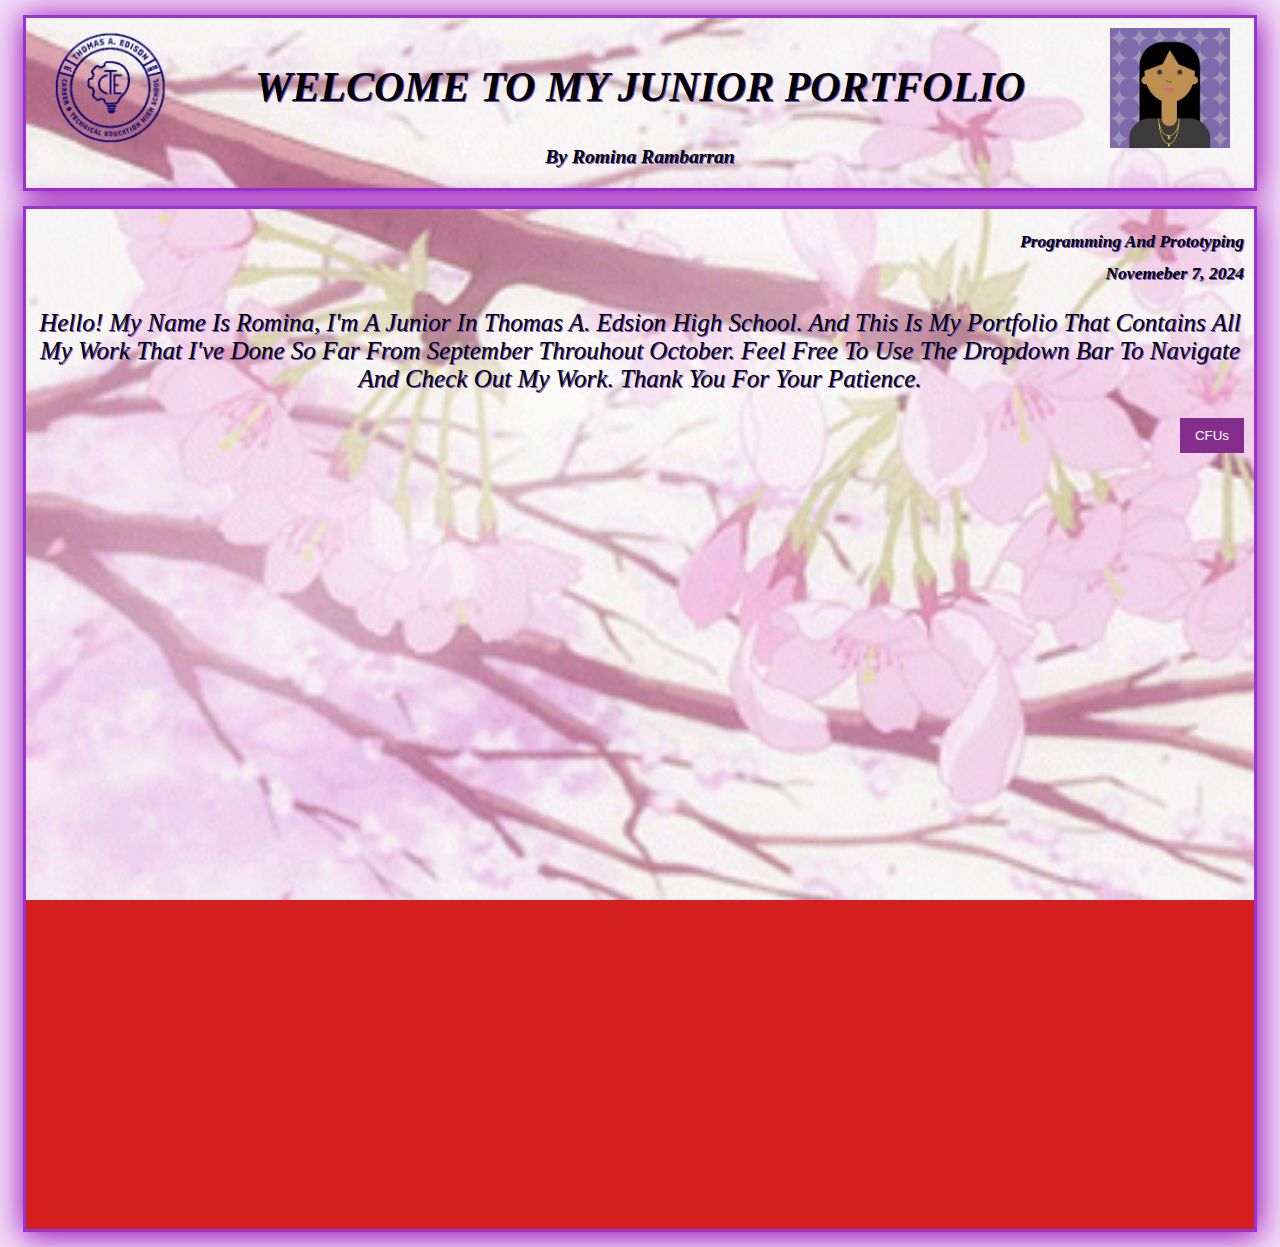
<file: index.html>
<!DOCTYPE html>
<html>
<head>
  <meta charset="utf-8">
  <meta name="viewport" content="width=device-width">
  <link href="style.css" rel="stylesheet" type="text/css" />
       <link href="favicon.png" rel="icon" type="favicon">
</head>
<body>
  <div class="banner">
     <img src="edison.png" id="logo">
     <img src="SELF.jpg" id="logo2">
  <h2 align="center">WELCOME TO MY JUNIOR PORTFOLIO</h2>
  <h1 align="center">By Romina Rambarran</h1>
   </div>
  <div class="container">
  <h1>Programming And Prototyping</h1>
  <h1>Novemeber 7, 2024</h1> 
    <center>
      <p>Hello! my name is Romina, I'm a junior in Thomas A. Edsion High School.
        And this is my Portfolio that contains all my work that I've done so far from September throuhout October. Feel free to 
        use the dropdown bar to navigate and check out my work. Thank you for your patience.</p>
    </center>
    <left>
   <div class="dropdown">
    <button>CFUs</button>
    <div class="content">
       <a href="html/cfu1.html">CFU 1</a>
       <a href="html/cfu2.html">CFU 2</a>
       <a href="html/cfu3.html">CFU 3</a>
       <a href="html/cfu4.html">CFU 4</a>
       <a href="html/cfu5.html">CFU 5</a>
       <a href="html/cfu6.html">CFU 6</a>
       <a href="html/cfu7.html">CFU 7</a>
       <a href="html/cfu8.html">CFU 8</a>
       <a href="html/cfu9.html">CFU 9</a>
       <a href="html/cfu10.html">CFU 10</a>
       <a href="html/cfu11.html">CFU 11</a>
       <a href="html/cfu12.html">CFU 12</a>
      </left>
    </div>
  </div>
</body>
</html>
</file>
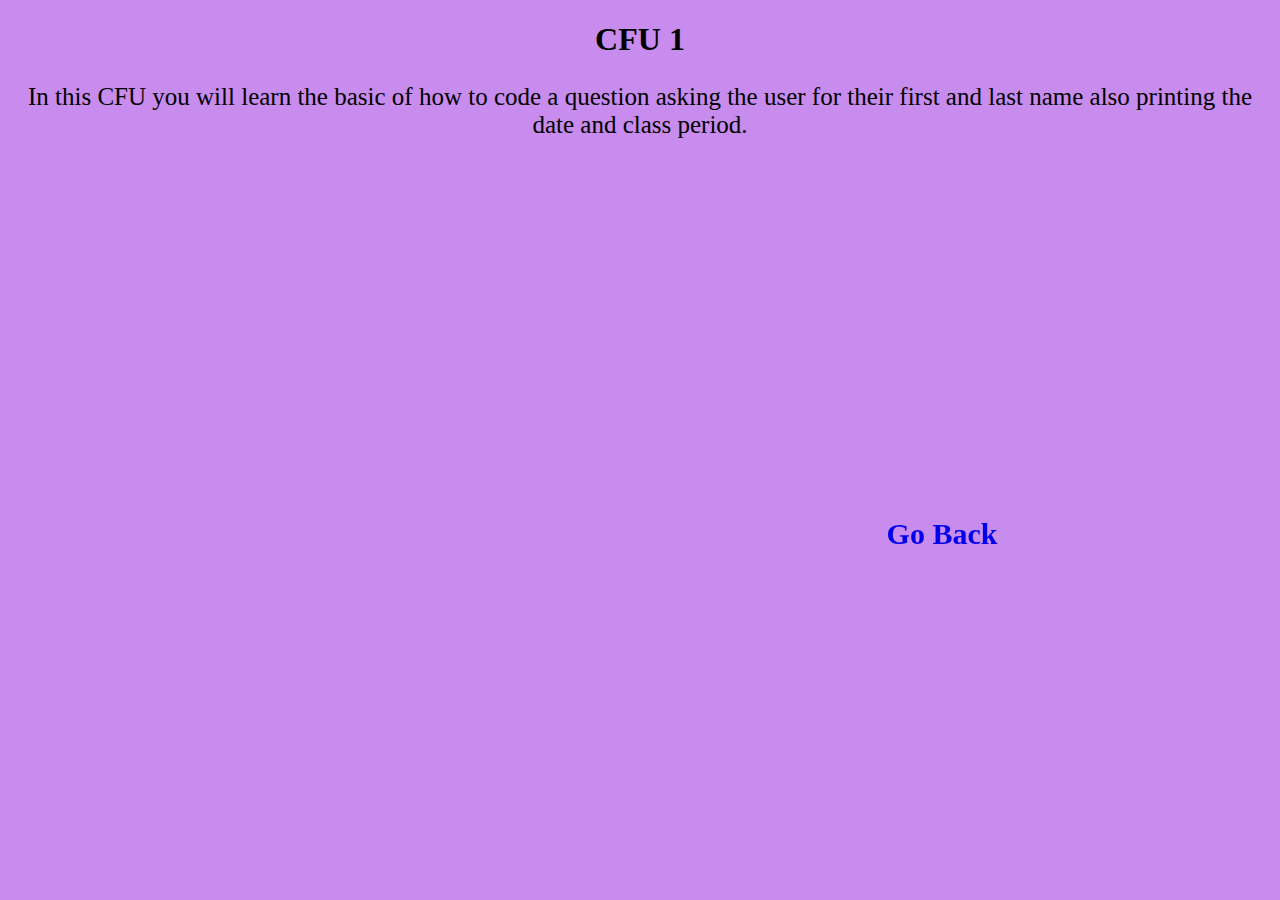
<file: html/cfu1.html>
<!DOCTYPE html>
<html>
  <head>
     <meta charset="utf-8">
  <meta name="viewport" content="width=device-width">
    <link rel="stylesheet" href="../mystyle.css">
    <link href="favicon.png" rel="icon" type="favicon">
  </head>
  <body>
    <center>
    <h1>CFU 1</h1>
    <p>In this CFU you will learn the basic of how to code a question asking the user for their first and last name also printing the date and class period.</p>
    <iframe width="600" height="380" style="border: 0px;" src="https://py3.codeskulptor.org/#user309_yOsYTo0172mfCEr.py"></iframe>
      <a href="../index.html">Go Back</a>
     </center> 
  </body>
</html>
</file>
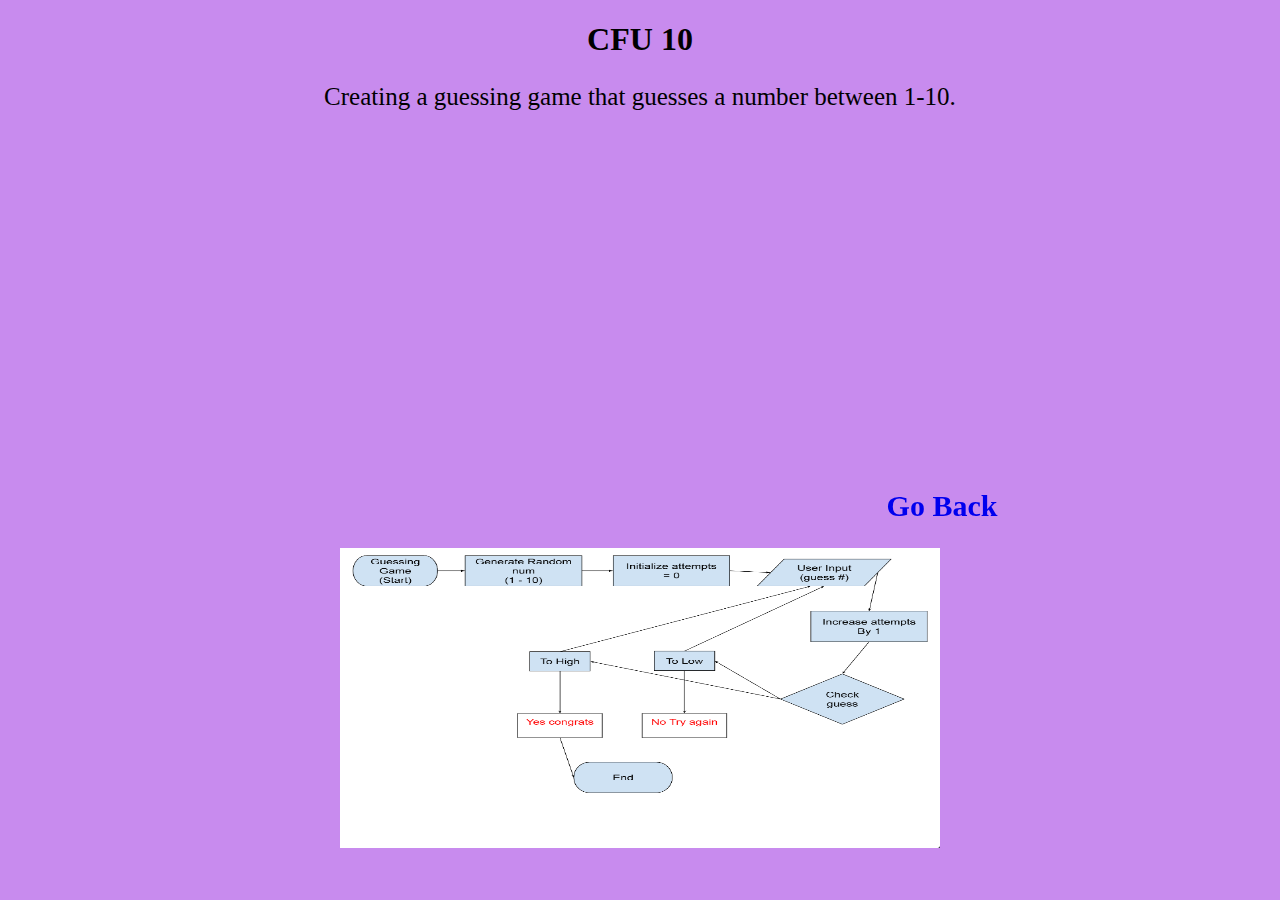
<file: html/cfu10.html>
<!DOCTYPE html>
<html>
  <head>
    <link rel="stylesheet" href="../mystyle.css">
    <link href="favicon.png" rel="icon" type="favicon">
  </head>
  <body>
    <center>
    <h1>CFU 10</h1>
    <p>Creating a guessing game that guesses a number between 1-10.</p>
     <iframe width="600" height="380" style="border: 0px;" src="https://py3.codeskulptor.org/#user309_bu3lsgCpthn6zHz.py"></iframe>
      <a href="../index.html">Go Back</a>
    <img src="../images/cfu10.png"
         alt="CFU 10">
      </center>
  </body>
</html>
</file>
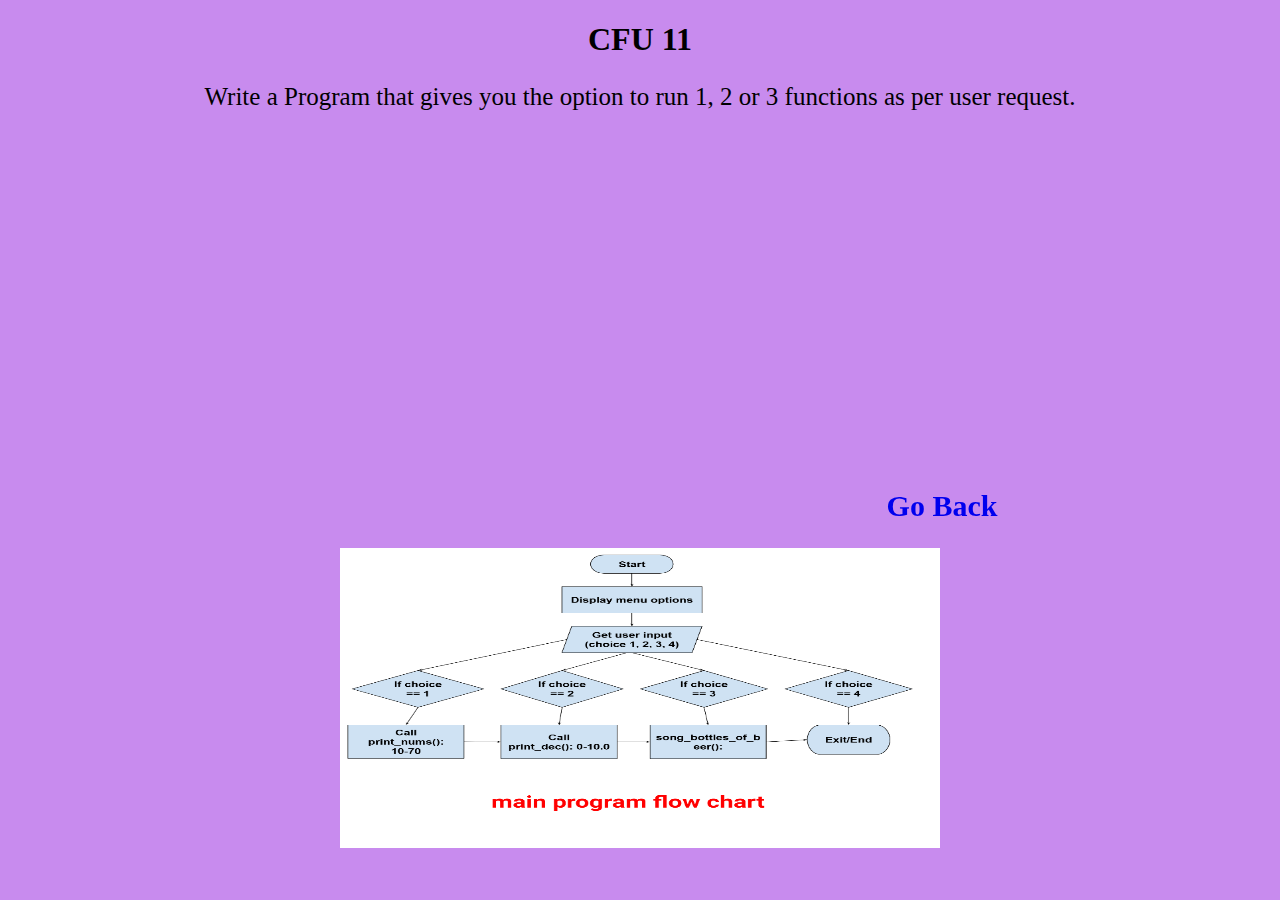
<file: html/cfu11.html>
<!DOCTYPE html>
<html>
  <head>
     <meta charset="utf-8">
  <meta name="viewport" content="width=device-width">
    <link rel="stylesheet" href="../mystyle.css">
    <link href="favicon.png" rel="icon" type="favicon">
  </head>
  <body>
    <center>
    <h1>CFU 11</h1>
    <p>Write a Program that gives you the option to run 1, 2 or 3 functions as per user request.</p>
    <iframe width="600" height="380" style="border: 0px;" src="https://py3.codeskulptor.org/#user309_9IZSRddahPpQj73.py"></iframe>
      <a href="../index.html">Go Back</a>
    <img src="../images/cfu11.png"
         alt="CFU 11">
      </center>
  </body>
</html>
</file>
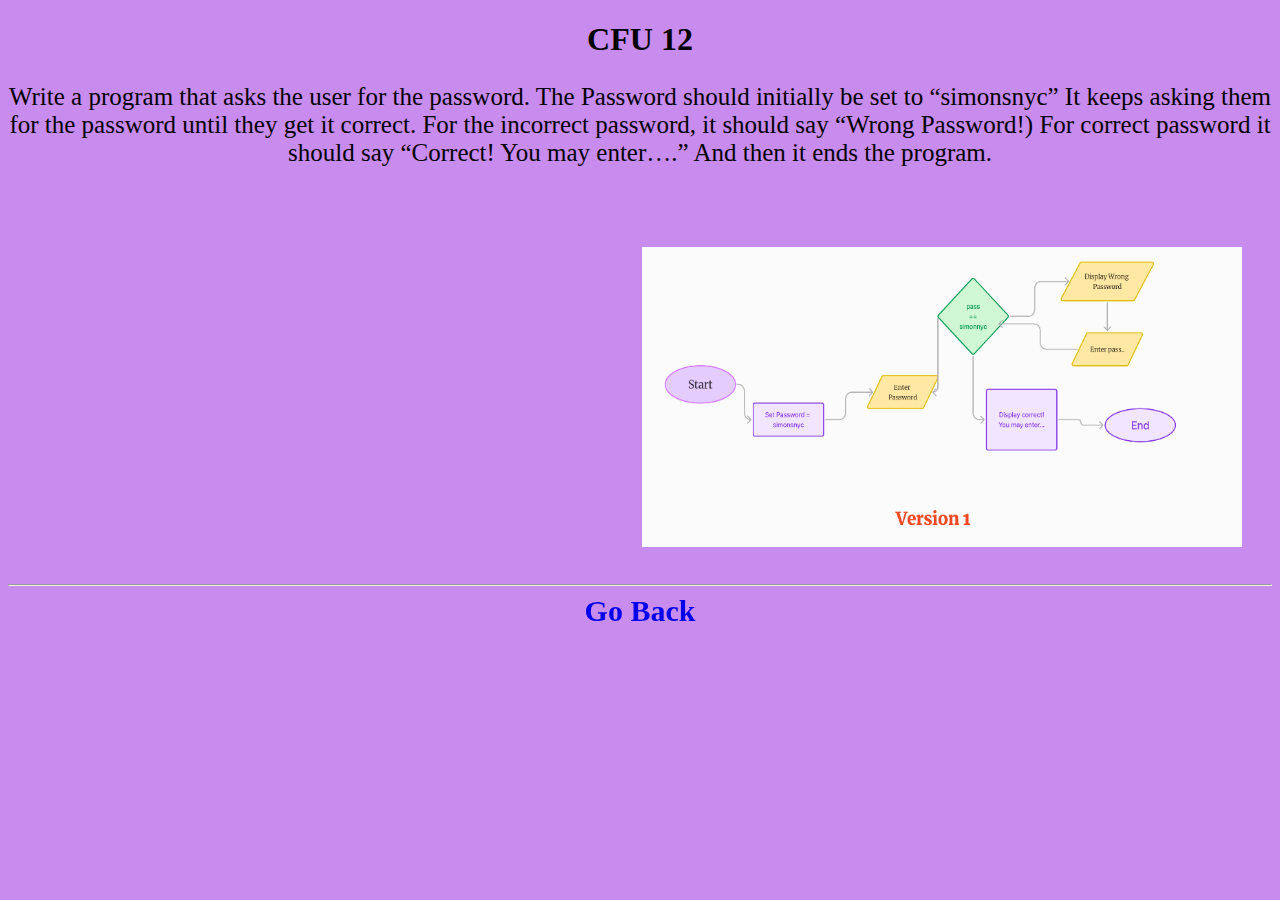
<file: html/cfu12.html>
<!DOCTYPE html>
<html>
  <head>
     <meta charset="utf-8">
  <meta name="viewport" content="width=device-width">
    <link rel="stylesheet" href="../mystyle.css">
    <link href="favicon.png" rel="icon" type="favicon">
  </head>
  <body>
    <center>
    <h1>CFU 12</h1>
    <p>Write a program that asks the user for the password.
     The Password should initially be set to “simonsnyc”
     It keeps asking them for the password until they get it correct.
     For the incorrect password, it should say “Wrong Password!)
     For correct password it should say “Correct! You may enter….”
     And then it ends the program.</p>
     <iframe width="600" height="380" style="border: 0px;" src="https://py3.codeskulptor.org/#user309_GlXwW0oaAYtKdWv.py"></iframe>
     <img src="../images/cfu12.png"
    <img src="../images/cfu122.png"
         alt="CFU 12">
      <hr>
      <a href="../index.html">Go Back</a>
    </hr>
      </center>
  </body>
</html>
</file>
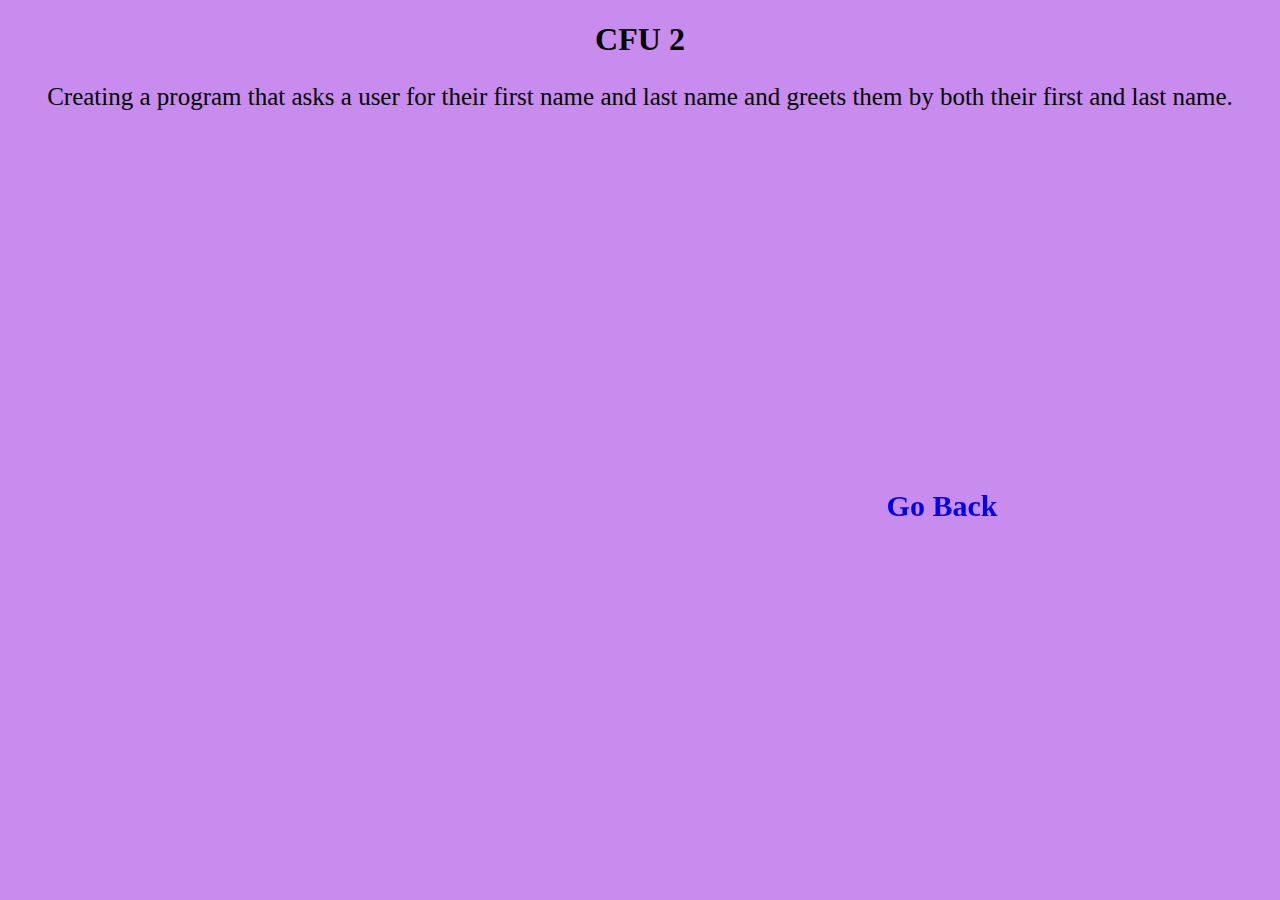
<file: html/cfu2.html>
<!DOCTYPE html>
<html>
  <head>
     <meta charset="utf-8">
  <meta name="viewport" content="width=device-width">
    <link rel="stylesheet" href="../mystyle.css">
    <link href="favicon.png" rel="icon" type="favicon">
  </head>
  <body>
    <center>
    <h1>CFU 2</h1>
    <p>Creating a program that asks a user for their first name and last name and greets them by both their first and last name.</p>
     <iframe width="600" height="380" style="border: 0px;" src="https://py3.codeskulptor.org/#user309_GQXiVn59t9EZut8.py"></iframe>
      <a href="../index.html">Go Back</a>
     </center>  
  </body>
</html>
</file>
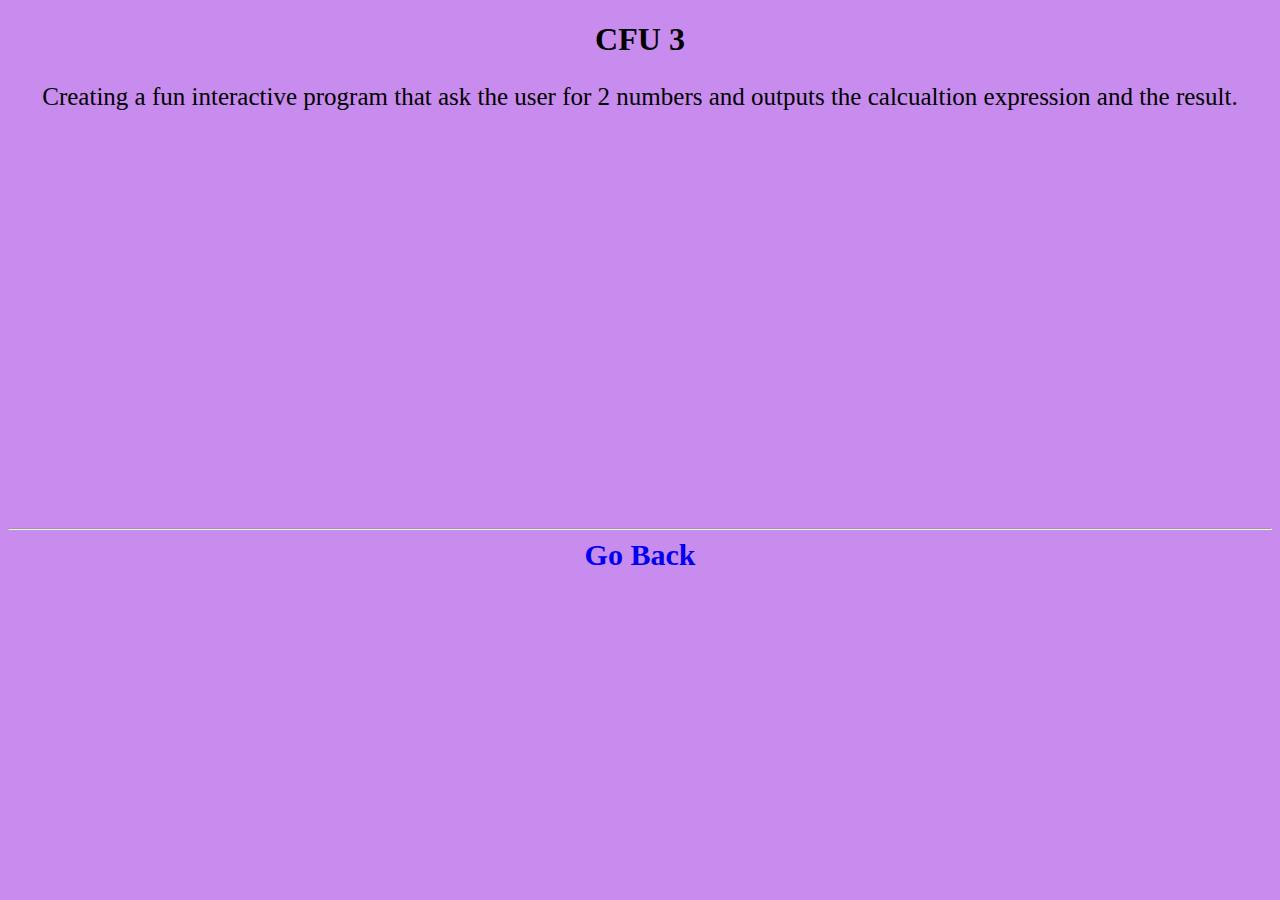
<file: html/cfu3.html>
<!DOCTYPE html>
<html>
  <head>
     <meta charset="utf-8">
  <meta name="viewport" content="width=device-width">
    <link rel="stylesheet" href="../mystyle.css">
   <link href="favicon.png" rel="icon" type="favicon">
  </head>
  <body>
    <center>
    <h1>CFU 3</h1>
    <p>Creating a fun interactive program that ask the user for 2 numbers and outputs the calcualtion expression and the result.</p>
     <iframe width="600" height="380" style="border: 0px;" src="https://py3.codeskulptor.org/#user309_sgYn27eZa1uUu0Y.py"></iframe>
     <hr>
      <a href="../index.html">Go Back</a>
    </hr>
   </center>   
  </body>
</html>
</file>
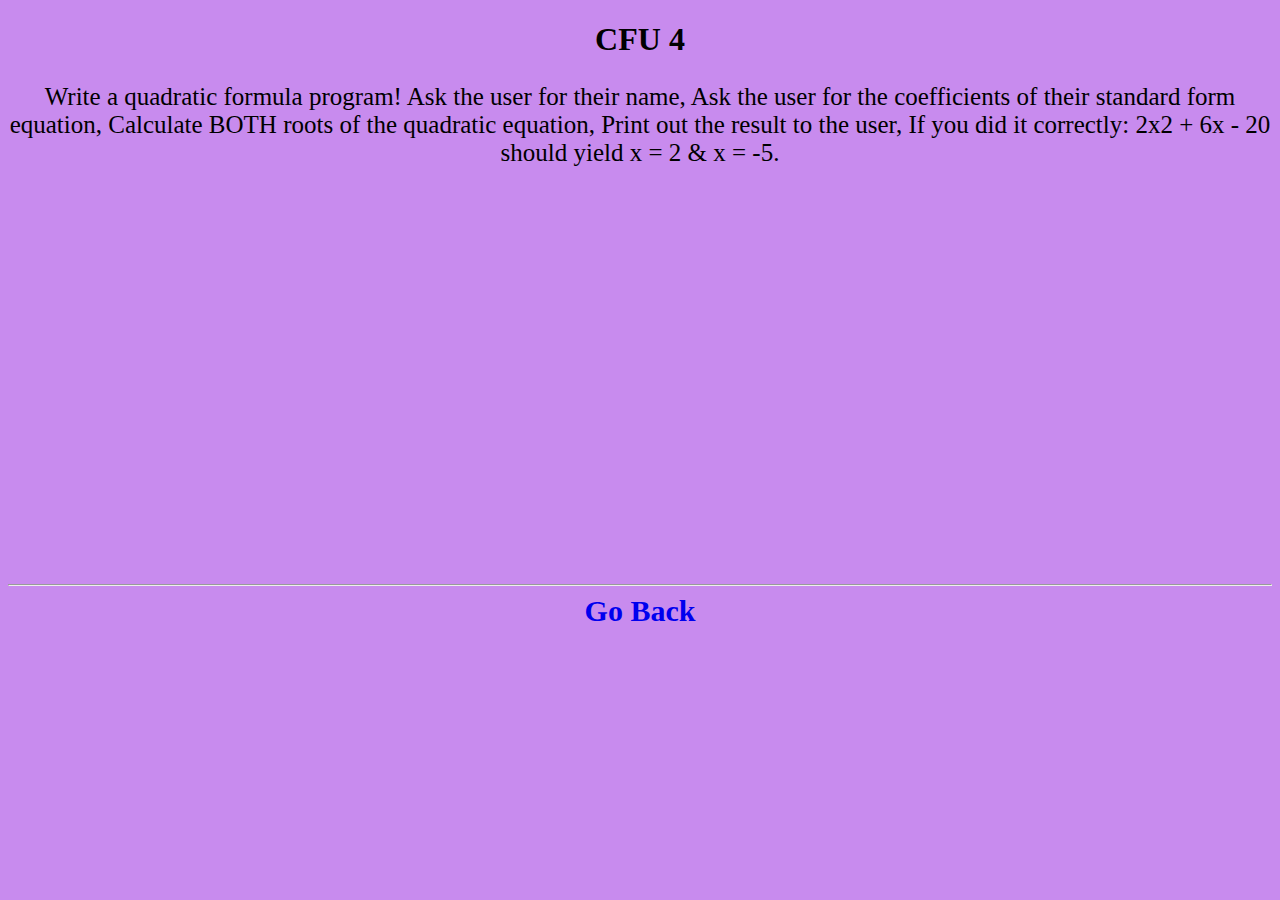
<file: html/cfu4.html>
<!DOCTYPE html>
<html>
  <head>
     <meta charset="utf-8">
  <meta name="viewport" content="width=device-width">
    <link rel="stylesheet" href="../mystyle.css">
    <link href="favicon.png" rel="icon" type="favicon">
  </head>
  <body>
    <center>
    <h1>CFU 4</h1>
    <p>Write a quadratic formula program! Ask the user for their name, Ask the user for the coefficients of their standard form equation, 
      Calculate BOTH roots of the quadratic equation, Print out the result to the user, If you did it correctly:  2x2 + 6x - 20 should yield x = 2 & x = -5.</p>
    <iframe width="600" height="380" style="border: 0px;" src="https://py3.codeskulptor.org/#user309_pdGwbEOnYxqNchE.py"></iframe>
    <hr>
      <a href="../index.html">Go Back</a>
    </hr>
      </center>  
  </body>
</html>
</file>
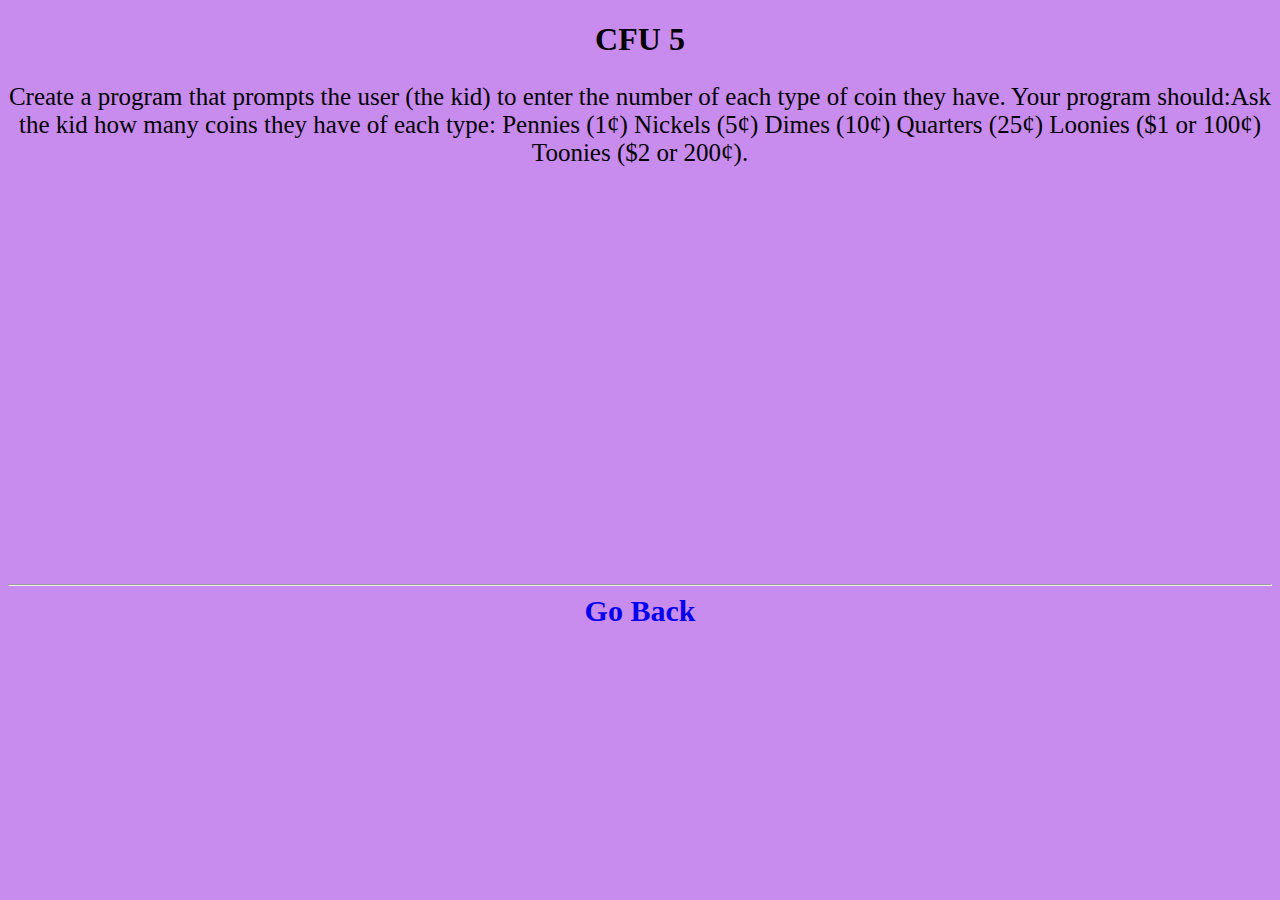
<file: html/cfu5.html>
<!DOCTYPE html>
<html>
  <head>
     <meta charset="utf-8">
  <meta name="viewport" content="width=device-width">
    <link rel="stylesheet" href="../mystyle.css">
    <link href="favicon.png" rel="icon" type="favicon">
  </head>
  <body>
    <center>
    <h1>CFU 5</h1>
    <p> Create a program that prompts the user (the kid) to enter the number of each type of coin they have. Your program should:Ask the kid how many coins they have of each type:
Pennies (1¢)
Nickels (5¢)
Dimes (10¢)
Quarters (25¢)
Loonies ($1 or 100¢)
Toonies ($2 or 200¢).</p>
     <iframe width="600" height="380" style="border: 0px;" src="https://py3.codeskulptor.org/#user309_FAhA5acOaKMI7kz.py"></iframe>
     <hr>
      <a href="../index.html">Go Back</a>
    </hr>
       </center>  
  </body>
</html>
</file>
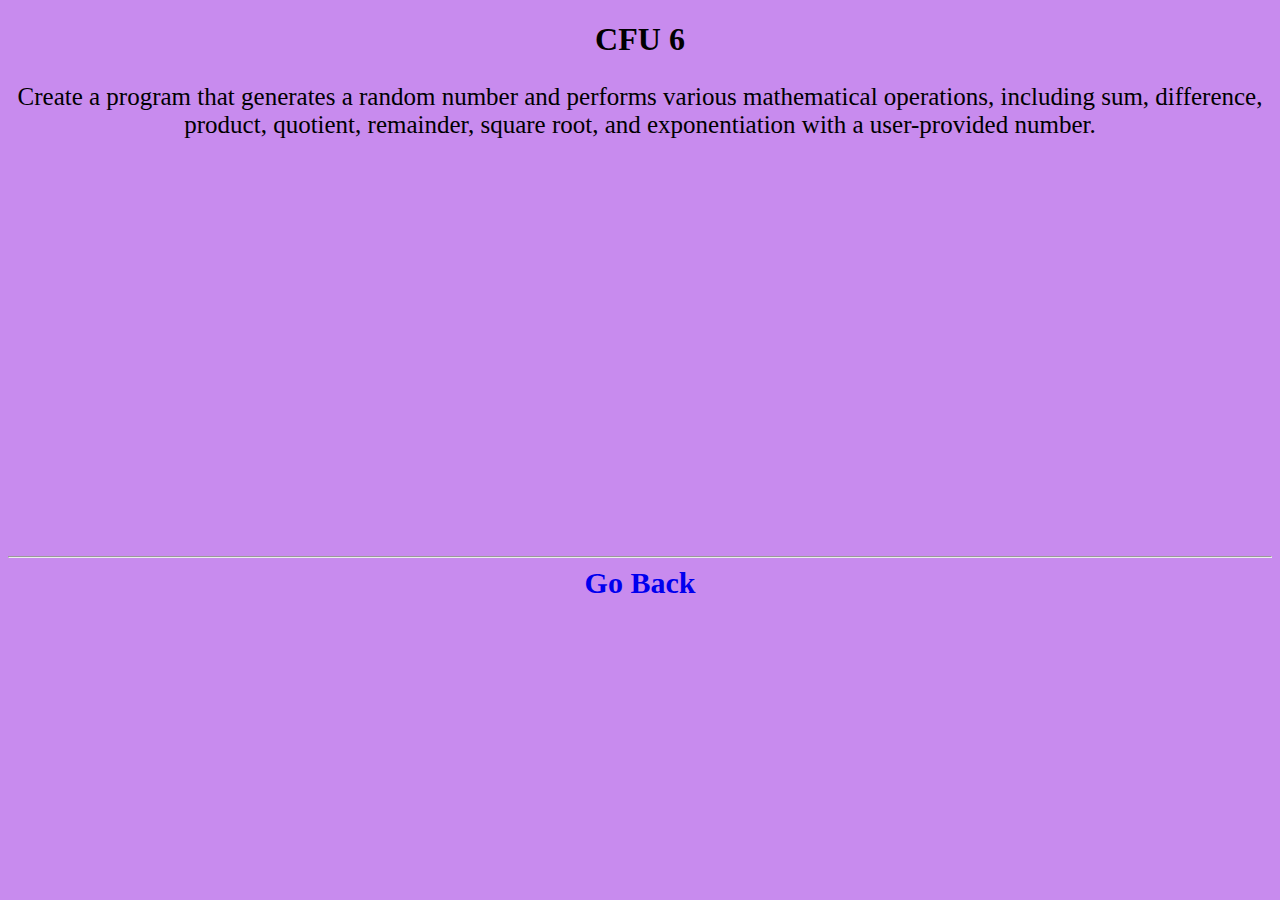
<file: html/cfu6.html>
<!DOCTYPE html>
<html>
  <head>
     <meta charset="utf-8">
  <meta name="viewport" content="width=device-width">
    <link rel="stylesheet" href="../mystyle.css">
    <link href="favicon.png" rel="icon" type="favicon">
  </head>
  <body>
    <center>
    <h1>CFU 6</h1>
    <p>Create a program that generates a random number and performs various mathematical operations, including sum, difference, product, quotient, remainder, square root, and exponentiation with a user-provided number.</p>
   <iframe width="600" height="380" style="border: 0px;" src="https://py3.codeskulptor.org/#user309_mCPJ0ixY23IoHXs.py"></iframe>
      <hr>
      <a href="../index.html">Go Back</a>
    </hr>
     </center>
  </body>
</html>
</file>
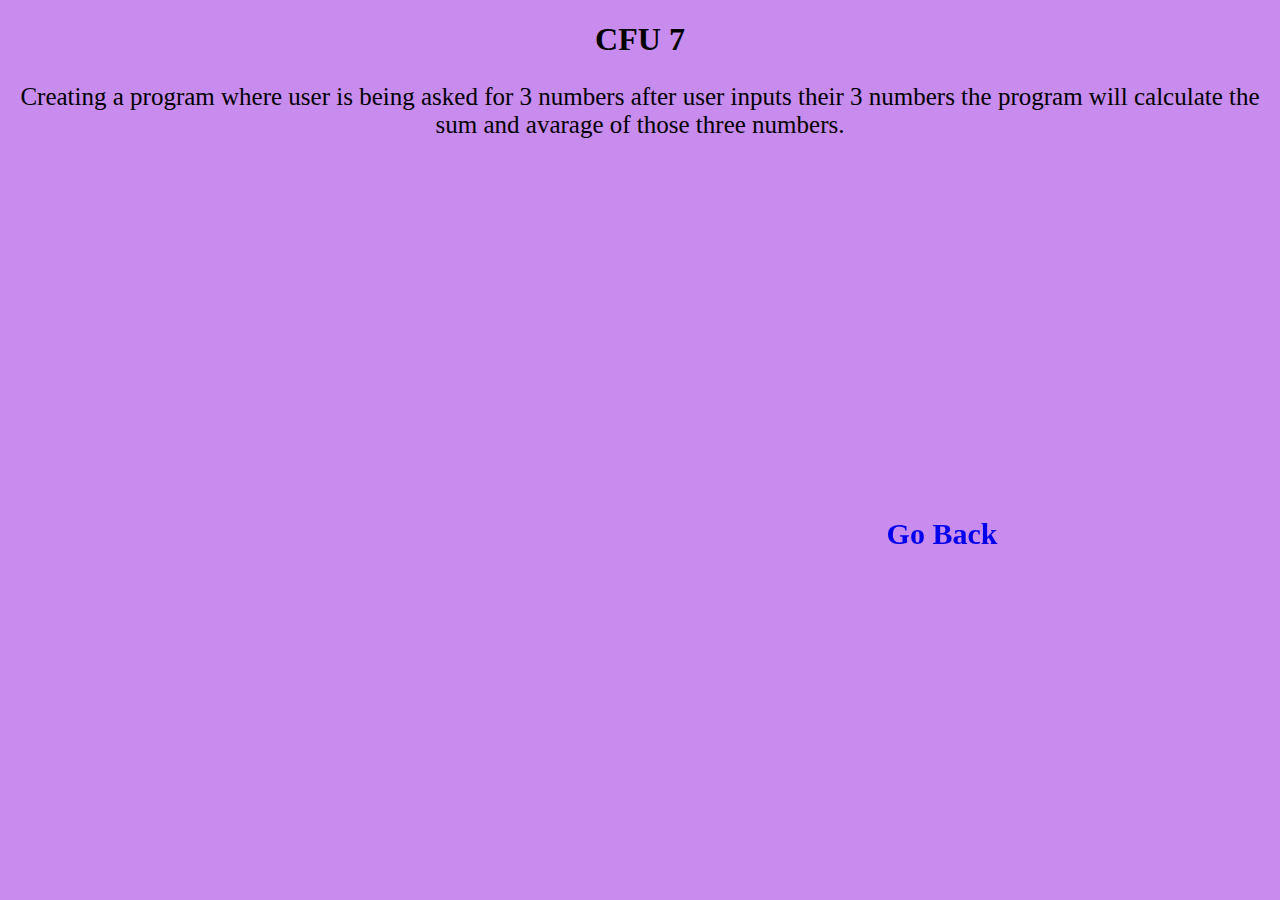
<file: html/cfu7.html>
<!DOCTYPE html>
<html>
  <head>
     <meta charset="utf-8">
  <meta name="viewport" content="width=device-width">
    <link rel="stylesheet" href="../mystyle.css">
  <link href="favicon.png" rel="icon" type="favicon">
  </head>
  <body>
    <center>
    <h1>CFU 7</h1>
      <p>Creating a program where user is being asked for 3 numbers after user inputs their 3 numbers the program will calculate the sum and avarage of those three numbers.</p>
    <iframe width="600" height="380" style="border: 0px;" src="https://py3.codeskulptor.org/#user309_oJUxkIhwfPTPzLj.py"></iframe>
      <a href="../index.html">Go Back</a>
      </center>   
  </body>
</html>
</file>
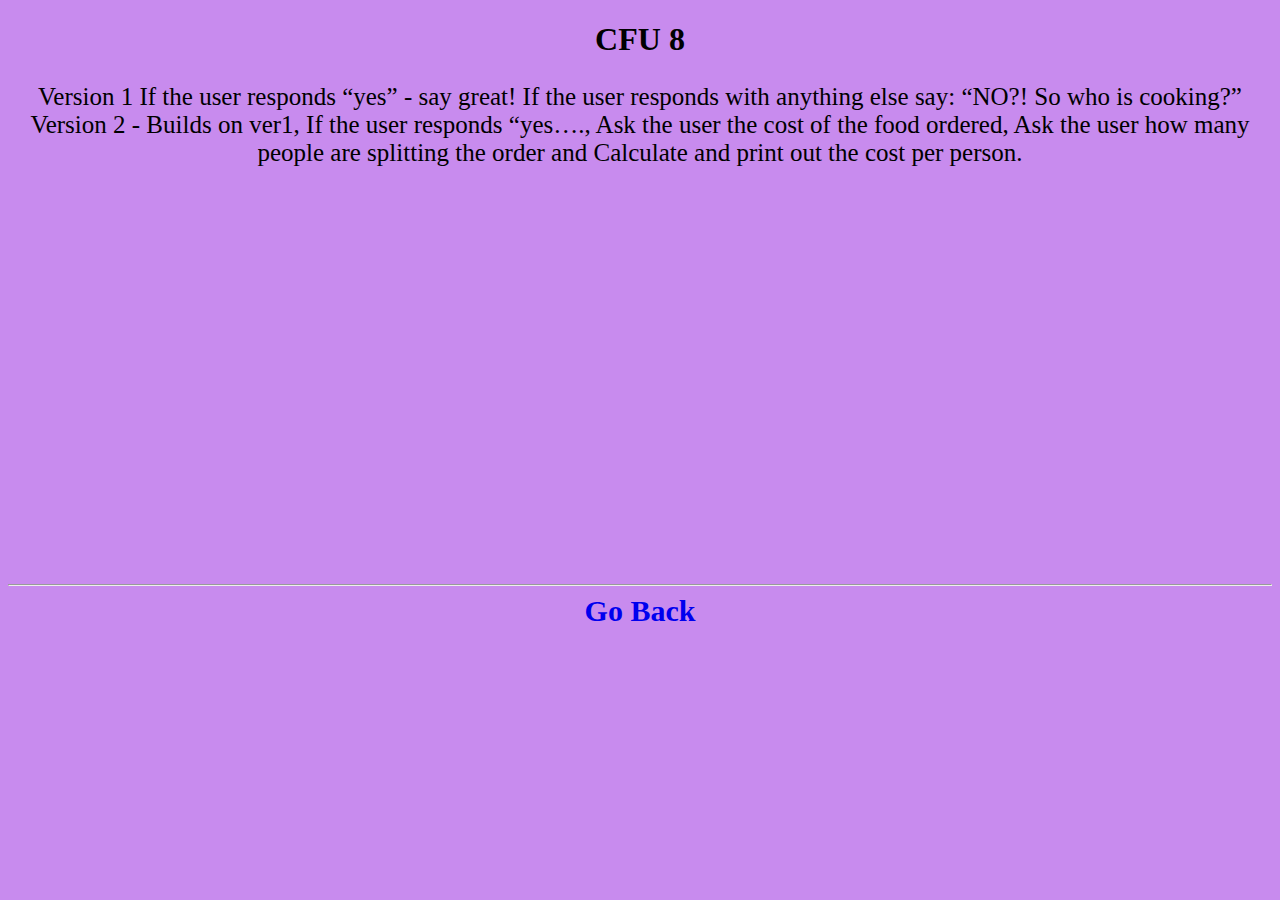
<file: html/cfu8.html>
<!DOCTYPE html>
<html>
  <head>
     <meta charset="utf-8">
  <meta name="viewport" content="width=device-width">
    <link rel="stylesheet" href="../mystyle.css">
   <link href="favicon.png" rel="icon" type="favicon">
  </head>
  <body>
    <center>
    <h1>CFU 8</h1>
    <p>Version 1
If the user responds “yes” - say great! If the user responds with anything else say: “NO?! So who is cooking?”
     Version 2 - Builds on ver1, If the user responds “yes…., Ask the user the cost of the food ordered, Ask the user how many people are splitting the order and Calculate and print out the cost per person.</p>
   <iframe width="600" height="380" style="border: 0px;" src="https://py3.codeskulptor.org/#user309_1foEaxnOLtqdiNZ.py"></iframe>
     <hr>
      <a href="../index.html">Go Back</a>
    </hr>
     </center>    
  </body>
</html>
</file>
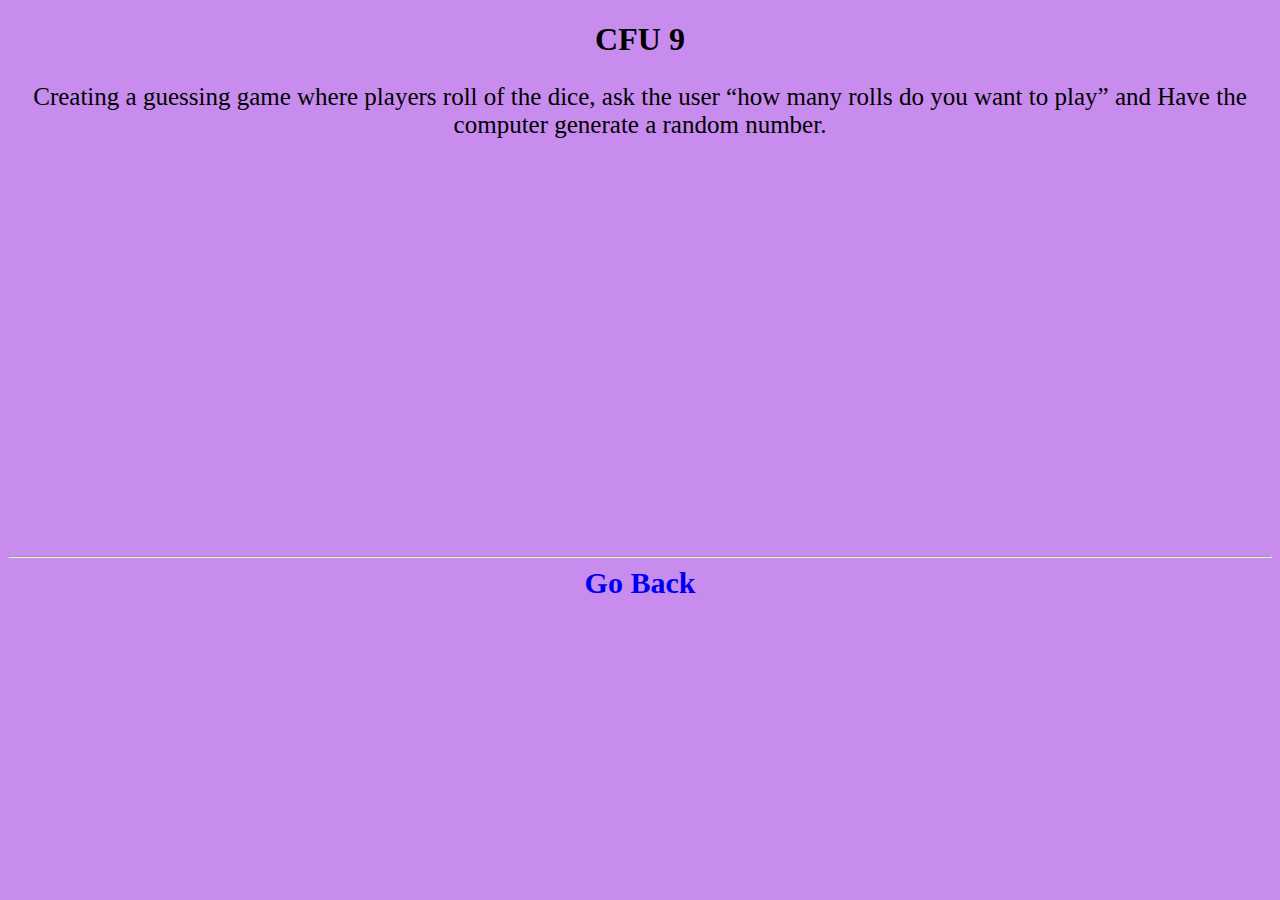
<file: html/cfu9.html>
<!DOCTYPE html>
<html>
  <head>
     <meta charset="utf-8">
  <meta name="viewport" content="width=device-width">
    <link rel="stylesheet" href="../mystyle.css">
    <link href="favicon.png" rel="icon" type="favicon">
  </head>
  <body>
    <center>
    <h1>CFU 9</h1>
    <p>Creating a guessing game where players roll of the dice, ask the user “how many rolls do you want to play” and Have the computer generate a random number.</p>
     <iframe width="600" height="380" style="border: 0px;" src="https://py3.codeskulptor.org/#user309_csudGCsL2JEaaFo.py"></iframe>
      <hr>
      <a href="../index.html">Go Back</a>
    </hr>
      </center>
  </body>
</html>
</file>
<file: style.css>
.dropdown{
  display: inline-block;
}

.dropdown button{
  background-color: rgba(133, 45, 141);
  color: white;
  padding: 10px 15px;
  border: none;
  cursor: pointer;
  text-align: left;
}

.dropdown a{
  display: block;
  color: white;
  text-decoration: none;
  padding: 10px 15px;
}

.dropdown .content{
  display: none;
  position: absolute:
  background-color: rgba(213, 32, 32);
  min-width: 100px;
  box-shadow: 1px 3px 30px 1px #9100B2;
  }

.dropdown:hover .content{
  display: block;
}

.dropdown:hover button{
  background-color: rgba(188, 91, 196);
}

.dropdown a:hover{
   background-color: rgba(188, 91, 196);
}

.banner{
  background-color: rgba(213, 32, 32);
  margin: 15px;
  padding: 10px;
  border: 3px solid #9735CF;
  box-shadow: 1px 3px 30px 1px #9100B2;
  text-transform: capitalize;
  text-shadow: 1px 1px #7551C9 ;
  font-family: Italic;
  font-size: 28px;
  height: 150px;
  text-align: right;
  font-style: oblique;
  background-image: url('background2.gif');
  background-repeat:no-repeat;
  background-attachment:fixed;
  background-size:cover;
}

h1{
  font-size: 0.7em;
}

#l1{
  border:#9735CF 3px solid;
  background-image:repeating-linear-gradient(	#CBA8D3, #D79DC8);
}
body{
  background-color: rgba(243, 220, 248);
}

.container{
  background-color: rgba(213, 32, 32);
  margin: 15px;
  padding: 10px;
  border: 3px solid #9735CF;
  box-shadow: 1px 3px 30px 1px #9100B2;
  text-transform: capitalize;
  text-shadow: 1px 1px #7551C9;
  font-family: Italic;
  font-size: 25px;
  height: 1000px;
  text-align: right;
  font-style: oblique;
  background-image: url('background2.gif');
  background-repeat:no-repeat;
  background-attachment:fixed;
  background-size:cover;
}

#logo{
  width: 120px;
  position: absolute;
  left: 50px;
}

#logo2{
  width: 120px;
  position: absolute;
  right: 50px;
}
</file>
<file: mystyle.css>
body {
  background-color: #c88bee;
  text-align: center;
}
p {
  background: #c88bee;
  font-size: 25px;
  font-color: #020003;
  font-family: Italic;
}
img {
  margin: 25px;
  width:600px;
  height: 300px;
}

a {
  display: center;
  font-weight: bold;
  text-decoration: none;
  font-size: 30px;
  font-family: Italic;
}
</file>
